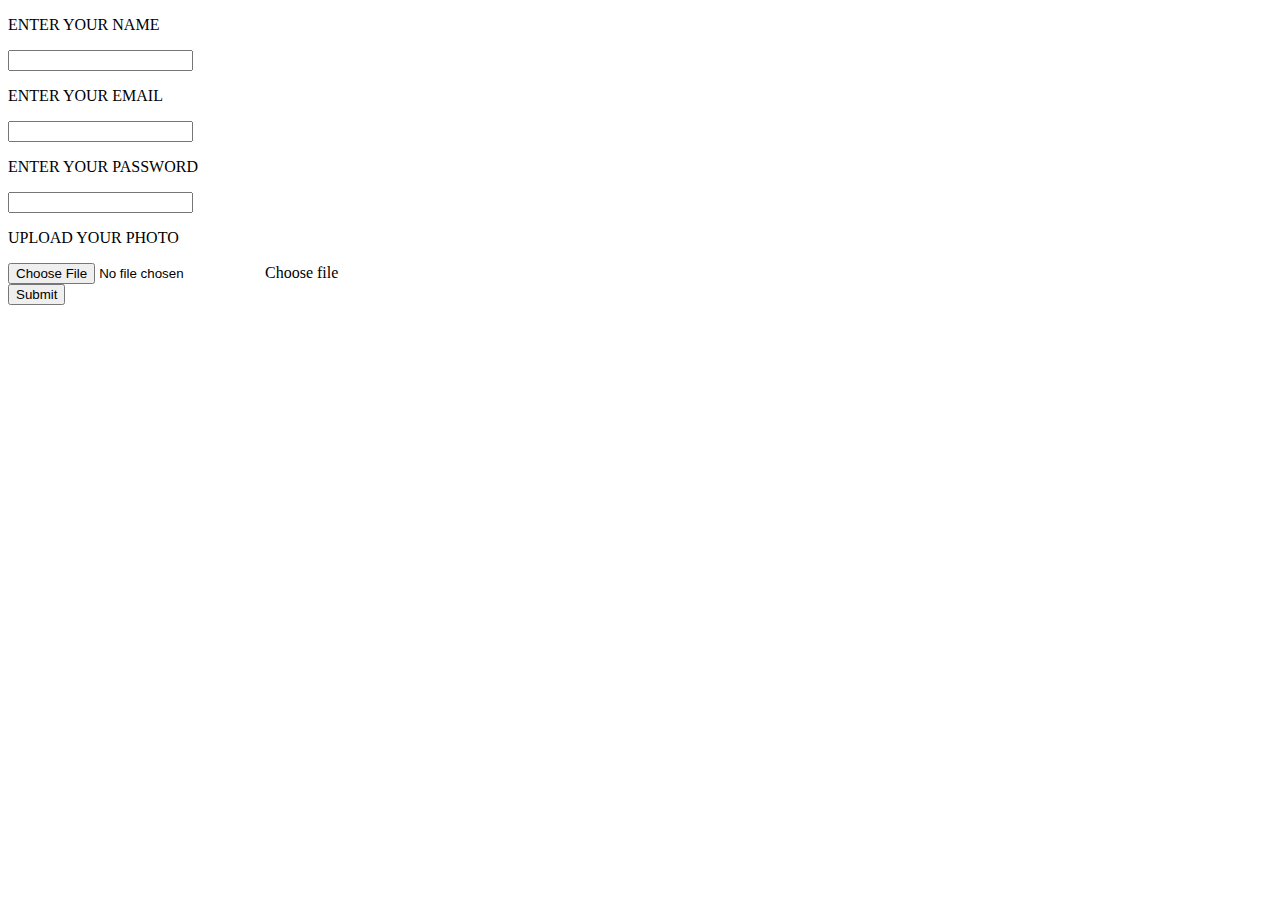
<file: lesson-19/src/main/resources/templates/index.html>
<!DOCTYPE html>
<html lang="en" xmlns:th="https://www.thymeleaf.org">
<head>
    <meta charset="UTF-8">
    <title>Registration Page</title>
    <link rel="stylesheet" th:href="@{/css/registr.css}">
    <link rel="stylesheet" href="https://stackpath.bootstrapcdn.com/bootstrap/4.5.0/css/bootstrap.min.css"
          integrity="sha384-9aIt2nRpC12Uk9gS9baDl411NQApFmC26EwAOH8WgZl5MYYxFfc+NcPb1dKGj7Sk"
          crossorigin="anonymous">
</head>
<body>
<form action="#" th:action="@{/registerUser}" th:object="${user}" method="post" enctype="multipart/form-data">
    <label>
        <p class="label-txt">ENTER YOUR NAME</p>
        <input type="text" class="input" th:field="*{name}" required>
        <div class="line-box">
            <div class="line"></div>
        </div>
    </label>
    <label>
        <p class="label-txt">ENTER YOUR EMAIL</p>
        <input type="text" class="input" th:field="*{email}" required>
        <div class="line-box">
            <div class="line"></div>
        </div>
    </label>
    <label>
        <p class="label-txt">ENTER YOUR PASSWORD</p>
        <input type="text" class="input" th:field="*{password}" required>
        <div class="line-box">
            <div class="line"></div>
        </div>
    </label>
    <label>
        <p class="label-txt-2">UPLOAD YOUR PHOTO</p>
        <input id="singleFileUploadInput" class="input inputfile" type="file" name="file" required />
        <label for="singleFileUploadInput">Choose file</label>
        <div>
            <div id="singleFileUploadError"></div>
        </div>
    </label>
    <button type="submit">Submit</button>
</form>
<script src="https://code.jquery.com/jquery-3.5.1.slim.min.js"
        integrity="sha384-DfXdz2htPH0lsSSs5nCTpuj/zy4C+OGpamoFVy38MVBnE+IbbVYUew+OrCXaRkfj"
        crossorigin="anonymous"></script>
<script src="https://cdn.jsdelivr.net/npm/popper.js@1.16.0/dist/umd/popper.min.js"
        integrity="sha384-Q6E9RHvbIyZFJoft+2mJbHaEWldlvI9IOYy5n3zV9zzTtmI3UksdQRVvoxMfooAo"
        crossorigin="anonymous"></script>
<script src="https://stackpath.bootstrapcdn.com/bootstrap/4.5.0/js/bootstrap.min.js"
        integrity="sha384-OgVRvuATP1z7JjHLkuOU7Xw704+h835Lr+6QL9UvYjZE3Ipu6Tp75j7Bh/kR0JKI"
        crossorigin="anonymous"></script>
<script th:src="@{/js/registr.js}"></script>
</body>
</html>
</file>
